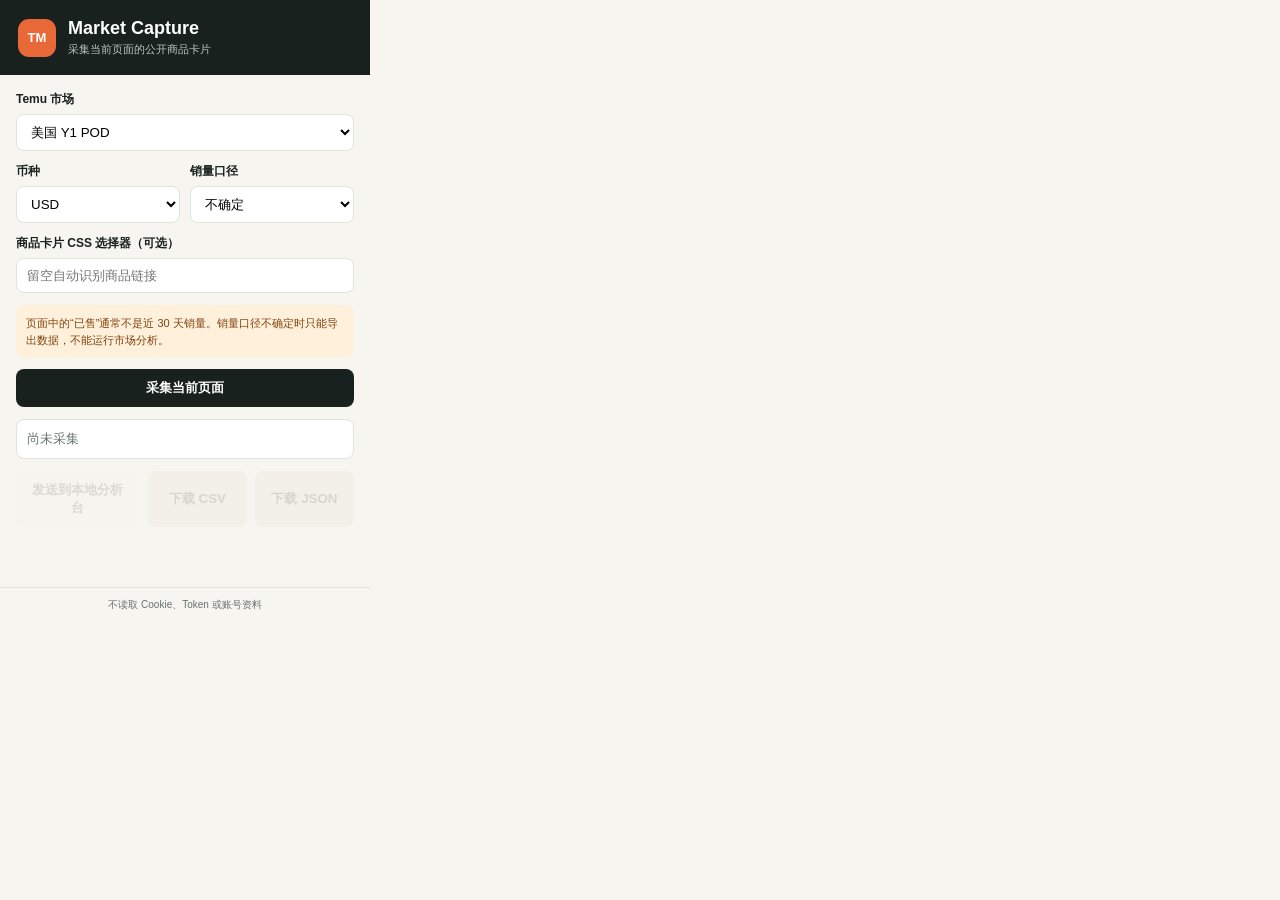
<file: webapp/extension/popup.html>
<!doctype html>
<html lang="zh-CN">
<head>
  <meta charset="utf-8">
  <meta name="viewport" content="width=device-width, initial-scale=1">
  <title>Temu Market Capture</title>
  <link rel="stylesheet" href="popup.css">
</head>
<body>
  <header>
    <div class="mark">TM</div>
    <div>
      <h1>Market Capture</h1>
      <p>采集当前页面的公开商品卡片</p>
    </div>
  </header>

  <main>
    <label>
      Temu 市场
      <select id="market">
        <option value="us-y1-pod">美国 Y1 POD</option>
        <option value="eu-y2">欧洲 Y2</option>
      </select>
    </label>

    <div class="grid">
      <label>
        币种
        <select id="currency">
          <option value="USD">USD</option>
          <option value="EUR">EUR</option>
          <option value="CNY">CNY</option>
        </select>
      </label>
      <label>
        销量口径
        <select id="salesWindow">
          <option value="0">不确定</option>
          <option value="7">7 天</option>
          <option value="30">30 天</option>
          <option value="90">90 天</option>
        </select>
      </label>
    </div>

    <label>
      商品卡片 CSS 选择器（可选）
      <input id="cardSelector" placeholder="留空自动识别商品链接">
    </label>

    <p class="warning">页面中的“已售”通常不是近 30 天销量。销量口径不确定时只能导出数据，不能运行市场分析。</p>

    <button id="capture" class="primary">采集当前页面</button>
    <div id="captureSummary" class="summary">尚未采集</div>
    <div class="actions">
      <button id="send" disabled>发送到本地分析台</button>
      <button id="downloadCsv" class="secondary" disabled>下载 CSV</button>
      <button id="downloadJson" class="secondary" disabled>下载 JSON</button>
    </div>
    <p id="status" class="status"></p>
  </main>

  <footer>不读取 Cookie、Token 或账号资料</footer>
  <script src="popup.js"></script>
</body>
</html>
</file>
<file: webapp/extension/popup.css>
:root {
  --ink: #19211e;
  --muted: #69736e;
  --line: #dfe4df;
  --paper: #f7f5ef;
  --accent: #e96837;
  --green: #216d58;
}

* { box-sizing: border-box; }
body { width: 370px; margin: 0; color: var(--ink); background: var(--paper); font: 13px "Microsoft YaHei UI", sans-serif; }
header { display: flex; gap: 12px; align-items: center; padding: 18px; color: white; background: var(--ink); }
.mark { display: grid; place-items: center; width: 38px; height: 38px; border-radius: 11px; background: var(--accent); font-weight: 900; }
h1 { margin: 0; font-size: 18px; }
header p { margin: 3px 0 0; color: #bcc7c0; font-size: 11px; }
main { padding: 16px; }
label { display: grid; gap: 6px; margin-bottom: 12px; font-size: 12px; font-weight: 700; }
select, input { width: 100%; padding: 9px 10px; border: 1px solid var(--line); border-radius: 8px; background: white; }
.grid { display: grid; grid-template-columns: 1fr 1fr; gap: 10px; }
button { width: 100%; padding: 10px; border: 0; border-radius: 8px; font-weight: 800; cursor: pointer; }
button:disabled { opacity: 0.4; cursor: not-allowed; }
.primary { color: white; background: var(--ink); }
.secondary { background: #ece9df; }
.actions { display: grid; grid-template-columns: 1.25fr 1fr 1fr; gap: 8px; }
.warning { padding: 10px; border-radius: 8px; color: #80420b; background: #fff0dc; line-height: 1.5; font-size: 11px; }
.summary { margin: 12px 0; padding: 10px; border: 1px solid var(--line); border-radius: 8px; background: white; color: var(--muted); }
.summary strong { color: var(--ink); }
.status { min-height: 18px; color: var(--muted); line-height: 1.45; }
.status.error { color: #a43a2b; }
.status.ok { color: var(--green); }
footer { padding: 10px 16px 14px; border-top: 1px solid var(--line); color: var(--muted); font-size: 10px; text-align: center; }
</file>
